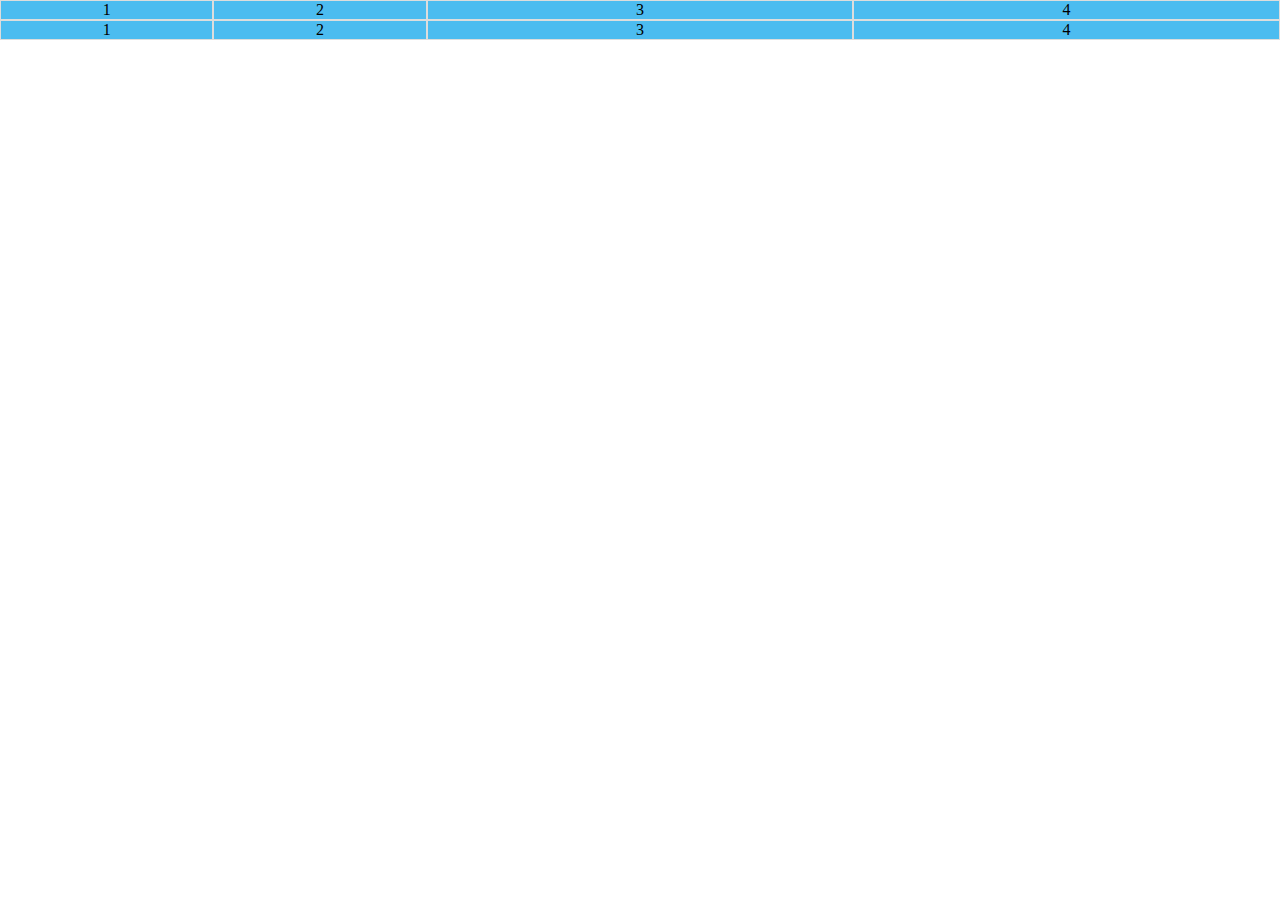
<file: Grid/index.html>
<!DOCTYPE html>
<html lang="en">

<head>
    <meta charset="UTF-8">
    <meta name="viewport" content="width=device-width, initial-scale=1.0">
    <meta http-equiv="X-UA-Compatible" content="ie=edge">
    <link href="./index.css" rel="stylesheet">
    <title>Grid</title>
</head>

<body>
    <div class="container">
        <div class="col-lg-2 col-md-4 col-sm-1 col-xs-3">1</div>
        <div class="col-lg-2 col-md-4 col-sm-1 col-xs-3">2</div>
        <div class="col-lg-4 col-md-2 col-sm-5 col-xs-3">3</div>
        <div class="col-lg-4 col-md-2 col-sm-5 col-xs-3">4</div>
    </div>
    <div class="container">
        <div class="col-lg-2 col-md-4 col-sm-1 col-xs-3">1</div>
        <div class="col-lg-2 col-md-4 col-sm-1 col-xs-3">2</div>
        <div class="col-lg-4 col-md-2 col-sm-5 col-xs-3">3</div>
        <div class="col-lg-4 col-md-2 col-sm-5 col-xs-3">4</div>
    </div>
</body>

</html>
</file>
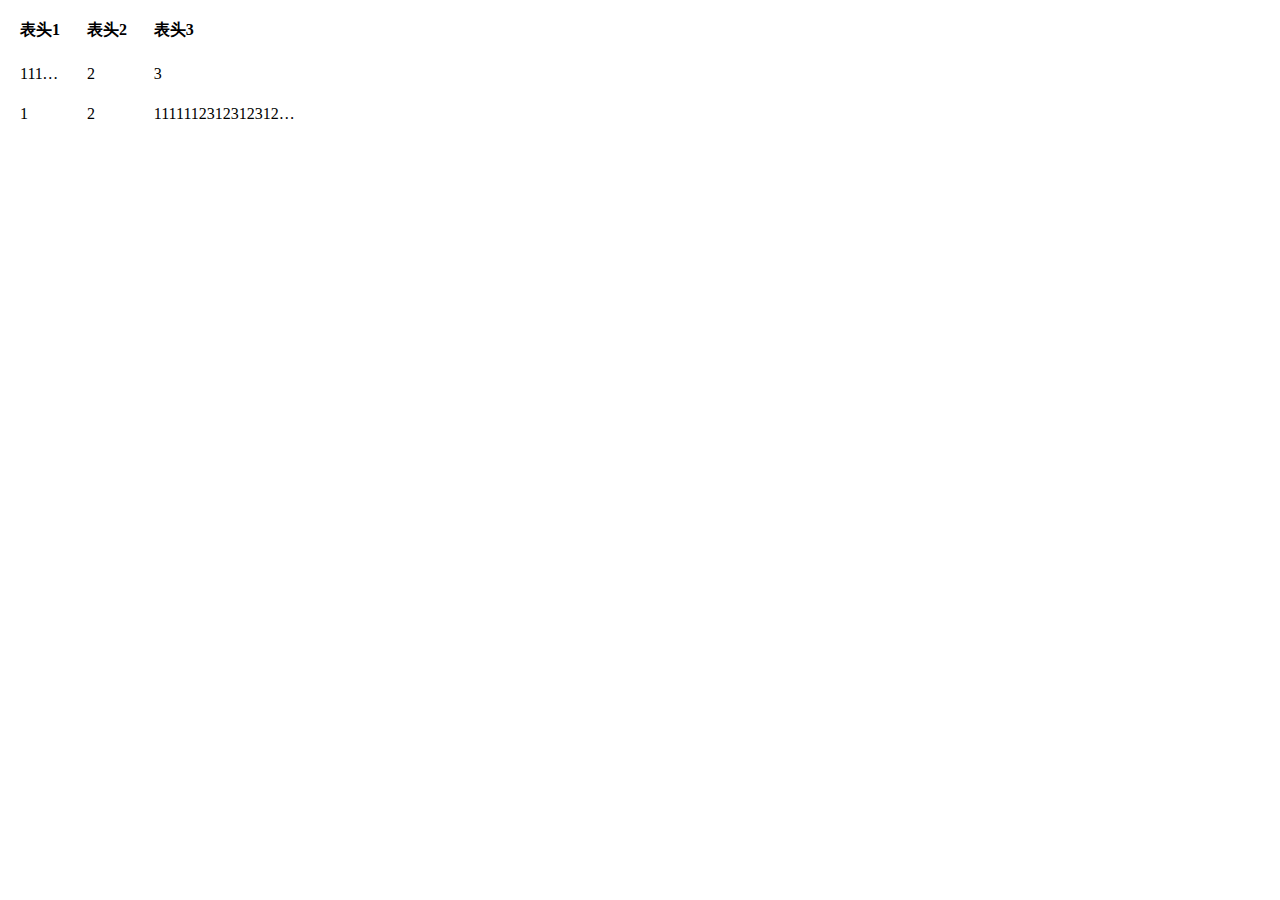
<file: Table/tableScroll.html>
<!DOCTYPE html>
<html lang="en">

<head>
    <meta charset="UTF-8">
    <meta name="viewport" content="width=device-width, initial-scale=1.0">
    <meta http-equiv="X-UA-Compatible" content="ie=edge">
    <title>Document</title>
    <style>
        th {
            padding: 10px;
        }

        td {
            padding: 10px;
            overflow: hidden;
            text-overflow: ellipsis;
            white-space: nowrap;
        }

        div {
            width: 300px;
        }

        table {
            table-layout: fixed;
            width: 100%;
        }

        .head {
            overflow-y: scroll;
        }

        table th {
            text-align: left;
        }

        .body {
            height: 80px;
            overflow-y: auto;
            overflow-x: auto;
        }

        .body colgroup {
            /* width: 100px; */
        }
    </style>
</head>

<body>
    <div class='head'>
        <table>
            <colgroup width='40px'></colgroup>
            <colgroup width='40px'></colgroup>
            <colgroup width='100px'></colgroup>
            <thead>
                <tr>
                    <th>表头1</th>
                    <th>表头2</th>
                    <th>表头3</th>
                </tr>
            </thead>
        </table>
    </div>
    <div class='body'>
        <table>
            <colgroup width='40px'></colgroup>
            <colgroup width='40px'></colgroup>
            <colgroup width='100px'></colgroup>
            <tbody>
                <tr>
                    <td>1111112312312312312312</td>
                    <td>2</td>
                    <td>3</td>
                </tr>
                <tr>
                    <td>1</td>
                    <td>2</td>
                    <td>1111112312312312312312</td>
                </tr>
                <tr>
                    <td>1</td>
                    <td>1111112312312312312312</td>
                    <td>3</td>
                </tr>
            </tbody>
        </table>
    </div>
</body>

</html>
</file>
<file: Grid/index.css>
body {
  margin: 0;
}
.container {
  position: relative;
  width: 100%;
}
[class^="col-"],
[class*=" col-"] {
  display: block;
  float: left;
  background-color: rgba(0, 160, 233, 0.7);
  box-sizing: border-box;
  min-height: 1px;
  text-align: center;
  border: 1px solid #ddd;
}
@media only screen and (max-width: 576px) {
  .col-xs-1 {
    width: 8.333%;
  }
  .col-xs-2 {
    width: 16.666%;
  }
  .col-xs-3 {
    width: 25%;
  }
  .col-xs-4 {
    width: 33.333%;
  }
  .col-xs-5 {
    width: 41.666%;
  }
  .col-xs-6 {
    width: 50%;
  }
  .col-xs-7 {
    width: 58.333%;
  }
  .col-xs-8 {
    width: 66.666%;
  }
  .col-xs-9 {
    width: 75%;
  }
  .col-xs-10 {
    width: 83.333%;
  }
  .col-xs-11 {
    width: 91.666%;
  }
  .col-xs-12 {
    width: 100%;
  }
}
@media only screen and (min-width: 576px) {
  .col-sm-1 {
    width: 8.333%;
  }
  .col-sm-2 {
    width: 16.666%;
  }
  .col-sm-3 {
    width: 25%;
  }
  .col-sm-4 {
    width: 33.333%;
  }
  .col-sm-5 {
    width: 41.666%;
  }
  .col-sm-6 {
    width: 50%;
  }
  .col-sm-7 {
    width: 58.333%;
  }
  .col-sm-8 {
    width: 66.666%;
  }
  .col-sm-9 {
    width: 75%;
  }
  .col-sm-10 {
    width: 83.333%;
  }
  .col-sm-11 {
    width: 91.666%;
  }
  .col-sm-12 {
    width: 100%;
  }
}

@media only screen and (min-width: 768px) {
  .col-md-1 {
    width: 8.333%;
  }
  .col-md-2 {
    width: 16.666%;
  }
  .col-md-3 {
    width: 25%;
  }
  .col-md-4 {
    width: 33.333%;
  }
  .col-md-5 {
    width: 41.666%;
  }
  .col-md-6 {
    width: 50%;
  }
  .col-md-7 {
    width: 58.333%;
  }
  .col-md-8 {
    width: 66.666%;
  }
  .col-md-9 {
    width: 75%;
  }
  .col-md-10 {
    width: 83.333%;
  }
  .col-md-11 {
    width: 91.666%;
  }
  .col-md-12 {
    width: 100%;
  }
}
@media only screen and (min-width: 992px) {
  .col-lg-1 {
    width: 8.333%;
  }
  .col-lg-2 {
    width: 16.666%;
  }
  .col-lg-3 {
    width: 25%;
  }
  .col-lg-4 {
    width: 33.333%;
  }
  .col-lg-5 {
    width: 41.666%;
  }
  .col-lg-6 {
    width: 50%;
  }
  .col-lg-7 {
    width: 58.333%;
  }
  .col-lg-8 {
    width: 66.666%;
  }
  .col-lg-9 {
    width: 75%;
  }
  .col-lg-10 {
    width: 83.333%;
  }
  .col-lg-11 {
    width: 91.666%;
  }
  .col-lg-12 {
    width: 100%;
  }
}
</file>
